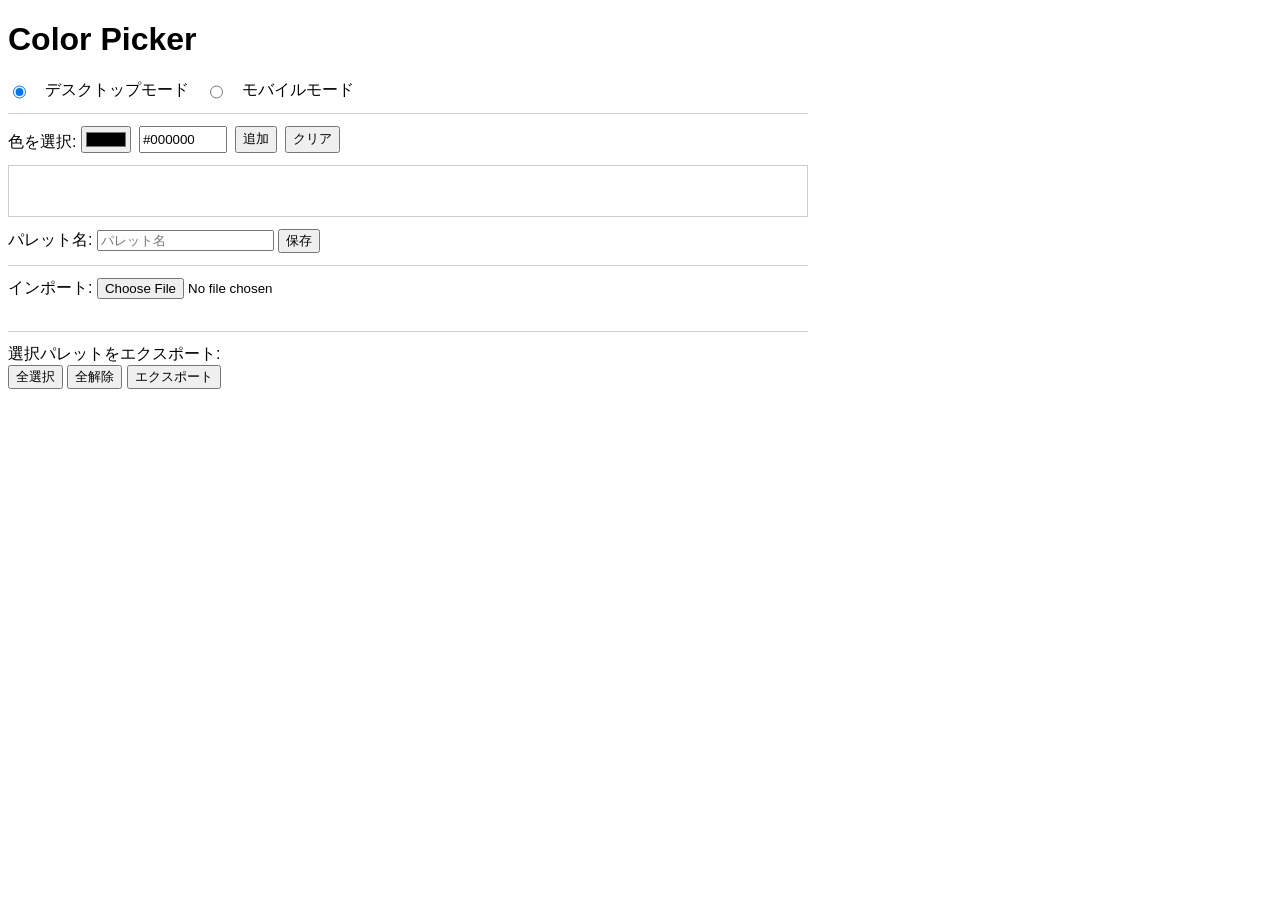
<file: index.html>
<!DOCTYPE html>
<html lang="ja">
<head>
	<meta charset="UTF-8">
	<meta name="viewport" content="width=device-width, initial-scale=1.0">
	<link rel="stylesheet" href="./css/desktop.css">
	<title>Document</title>
</head>
<body>
	<h1>Color Picker</h1>
	<section id="mode-area">
		<input type="radio" id="desktop-mode" name="mode" checked>
		<label for="desktop-mode">デスクトップモード</label>
		<input type="radio" id="mobile-mode" name="mode">
		<label for="mobile-mode">モバイルモード</label>
	</section>
	<section id="input-area">
		<label>
			色を選択:
			<input type="color" id="color-input">
		</label>				
		<input type="text" id="color-code" value="#000000">
		<button id="add-button">追加</button>
		<button id="clear-button">クリア</button>
	</section>
	<section id = "contents-area">
		<!--- ここにカラーパレットを追加 --> 
	</section>
	<section id="save-area">
		<label>
			パレット名:
			<input type="text" id="palette-name" placeholder="パレット名">
		</label>
		<button id="save-button">保存</button>
		<span id="save-message"></span>
	</section>
	<section id="import-area">
		<span>インポート:</span>
		<input type="file" id="importFile" accept=".json">
		<span id="import-message"></span>
	</section>
	<section id="palette-area">
		<!--- ここに保存されたカラーパレットを表示 -->
	</section>
	<section id="export-area">
		<div>選択パレットをエクスポート:</div>
		<button id="selectAll">全選択</button>
		<button id="clearAll">全解除</button>		
		<button id="export-button">エクスポート</button>
	</section>
	<script type="module" src="./js/main.js"></script>
</body>
</html>
</file>
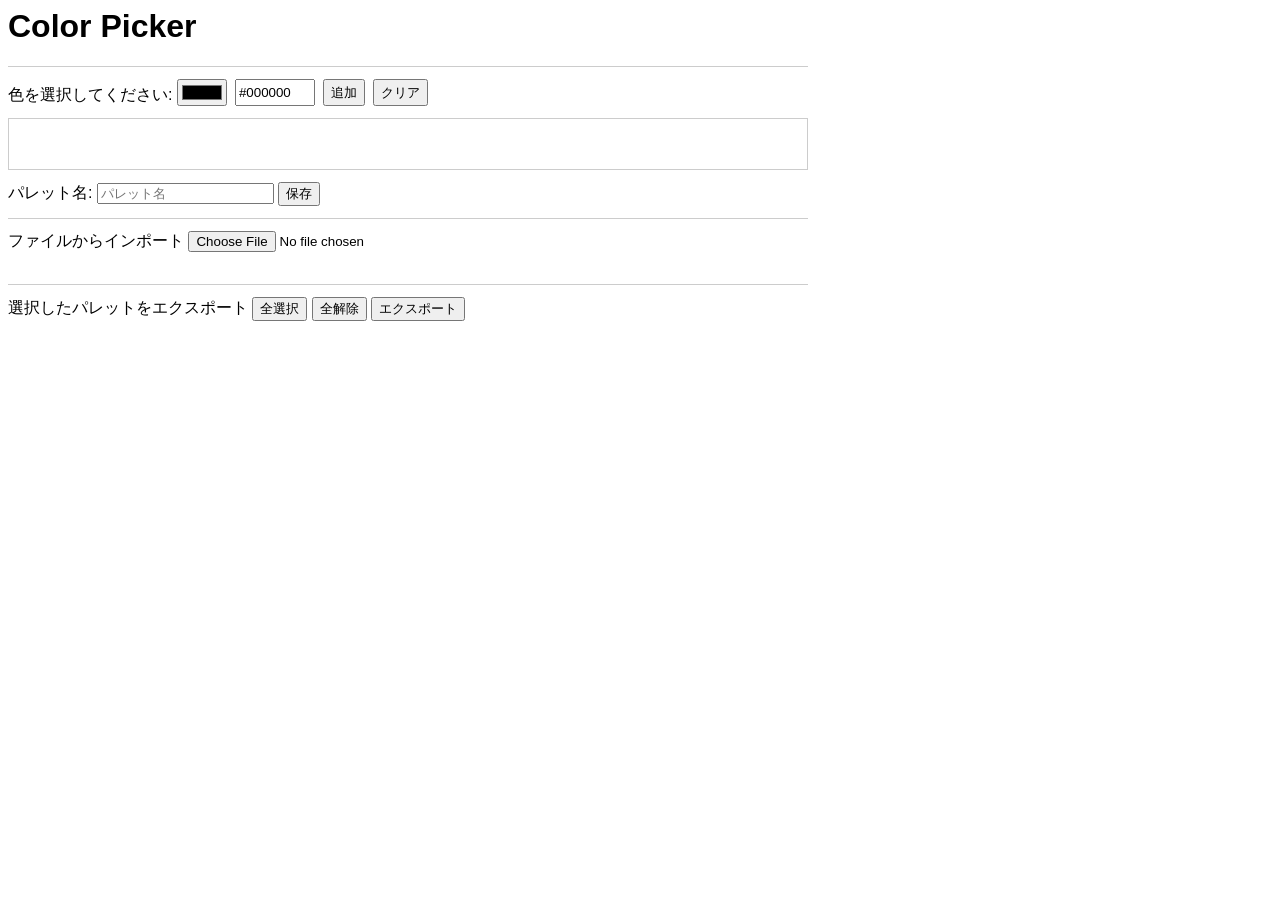
<file: html/index.html>
<html lang="ja">
<head>
	<meta charset="UTF-8">
	<meta name="viewport" content="width=device-width, initial-scale=1.0">
	<link rel="stylesheet" href="../css/desktop.css">
	<title>Document</title>
</head>
<body>
	<h1>Color Picker</h1>
	<section id="input-area">
		<label>
			色を選択してください:
			<input type="color" id="color-input">
		</label>				
		<input type="text" id="color-code" value="#000000">
		<button id="add-button">追加</button>
		<button id="clear-button">クリア</button>
	</section>
	<section id = "contents-area">
		<div id="palette-list">
		<!--- ここにカラーパレットを追加 --> 
		</div>
	</section>
	<section id="save-area">
		<label>
			パレット名:
			<input type="text" id="palette-name" placeholder="パレット名">
		</label>
		<button id="save-button">保存</button>
		<span id="save-message"></span>
	</section>
	<section id="import-area">
		<span>ファイルからインポート</span>
		<input type="file" id="importFile" accept=".json">
		<span id="import-message"></span>
	</section>
	<section id="palette-area">
		<!--- ここに保存されたカラーパレットを表示 -->
	</section>
	<section id="export-area">
		<span>選択したパレットをエクスポート</span>
		<button id="selectAll">全選択</button>
		<button id="clearAll">全解除</button>		
		<button id="export-button">エクスポート</button>
	</section>
	<script type="module" src="../js/main.js"></script>
</body>
</html>
</file>
<file: css/desktop.css>
body {
  font-family: Arial, sans-serif;
  max-width: 800px;
}

body.mobile {
  max-width: 100%;
}

/* モードエリア */
#mode-area {
  display: flex;
  gap: 16px;
  margin-bottom: 12px;
}

/* 入力エリア */
#input-area {
  display: flex;
  padding: 12px 0;
  gap: 8px;
  border-top: 1px solid #ccc;
}

#color-code {
  width: 80px;
}

/* コンテンツエリア 編集中のパレット */
#contents-area {
  display: grid;
  grid-template-columns: repeat(5, 1fr);
  min-height: 50px;
  gap: 8px;
  border: 1px solid #ccc;
}

body.mobile #contents-area {
  grid-template-columns: repeat(4, 1fr);
}

.wrapper {
  position: relative; /* 基準 */
  flex: 1;
  display: flex;
  min-height: 50px;
}

.content-cell {
  width: 100%;
  height: 100%;
}

.overlay {
  position: absolute;
  top: 50%;
  left: 50%;
  transform: translate(-50%, -50%);

  color: white;
  mix-blend-mode: difference;
  font-size: 20px;
  font-weight: bold;
}

body.mobile .overlay {
  font-size: 16px;
}

#save-area {
  margin-top: 12px;
}

/* インポートエリア */
#import-area {
  margin-top: 12px;
  padding-top: 12px;
  border-top: 1px solid #ccc;
}

/* パレットエリア */
#palette-area{
  display: grid;
  gap: 12px;
  padding: 16px 8px;  
}

.saved-palette {
  display: flex;
  align-items: center;
  gap: 8px;
}

.palette-content {
  display: flex;
  flex-direction: column;
  gap: 8px;
}

body.mobile .palette-content {
  display: grid;
}

.tool-row {
  display: flex;
  align-self: center;
  gap: 4px;
}

.edit-name {
  cursor: pointer;
  align-content: center;
}

.colors-container {
  display: flex;
  gap: 2px;
}

.saved-color {
  width: 20px;
  height: 20px;
  border: 1px solid #ccc;
}

/* エクスポートエリア */
#export-area {
  padding: 12px 0;
  gap: 4px;
  border-top: 1px solid #ccc;
}
</file>
